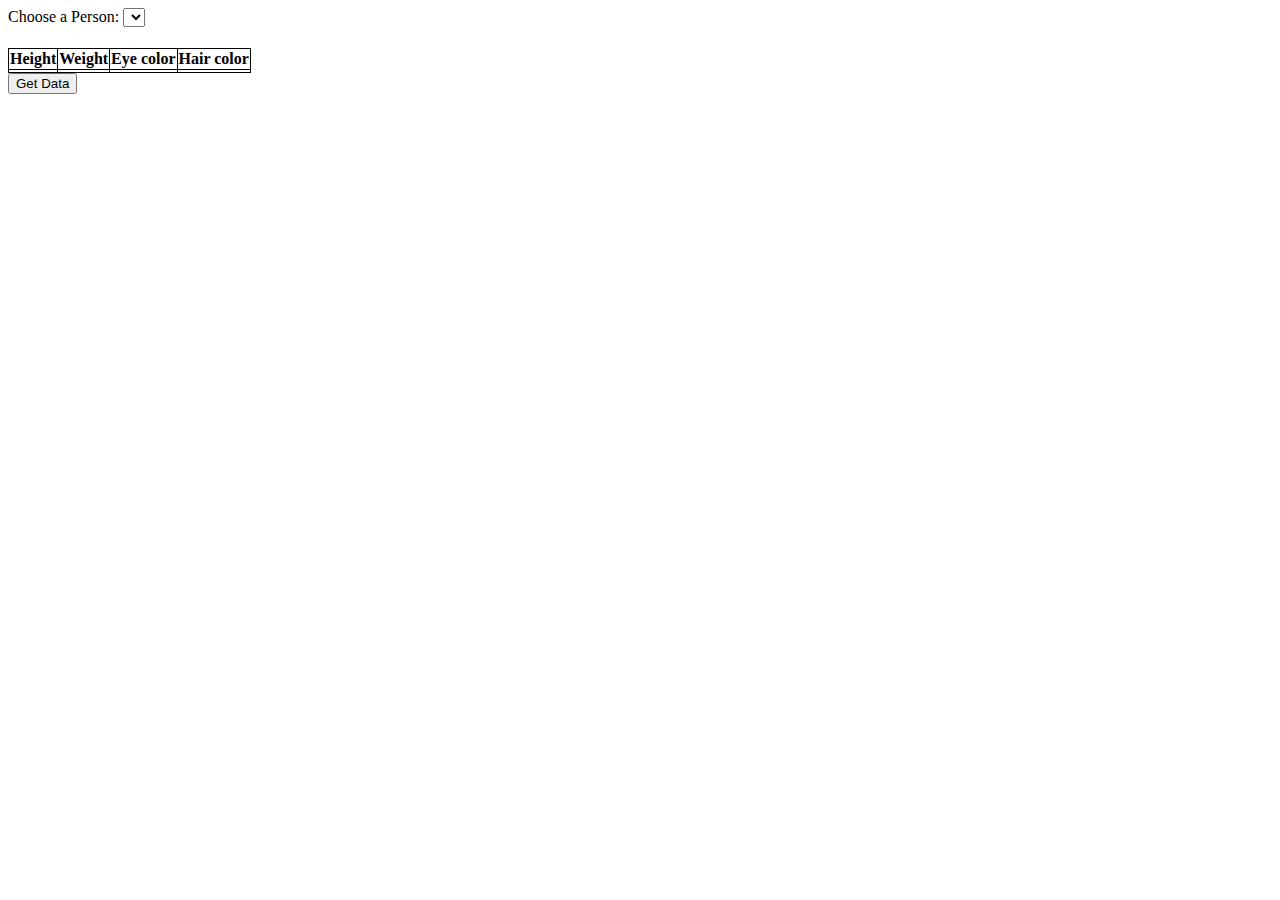
<file: Fetch person/index.html>
<!DOCTYPE html>
<html lang="en">

<head>
    <meta charset="UTF-8">
    <meta http-equiv="X-UA-Compatible" content="IE=edge">
    <meta name="viewport" content="width=device-width, initial-scale=1.0">
    <title>Document</title>
    <script src="script.js" defer></script>
    <link rel="stylesheet" href="style.css">
</head>

<body>


    <label for="cars">Choose a Person:</label>
    <select name="person" id="person">
      
    </select>

    <h1 id="personName"></h1>

    <table id="myTable">
        <thead>
            <tr>
                <th>Height</th>
                <th>Weight</th>
                <th>Eye color</th>
                <th>Hair color</th>

            </tr>
        </thead>
        <tbody>
            <tr >
                <td id="height"></td>
                <td id="mass"></td>
                <td id="eye"></td>
                <td id="hair"></td>
            </tr>
        </tbody>
    </table>




    <button id="getData">Get Data</button>




    <script src="https://code.jquery.com/jquery-3.6.3.js"
        integrity="sha256-nQLuAZGRRcILA+6dMBOvcRh5Pe310sBpanc6+QBmyVM=" crossorigin="anonymous"></script>
</body>

</html>
</file>
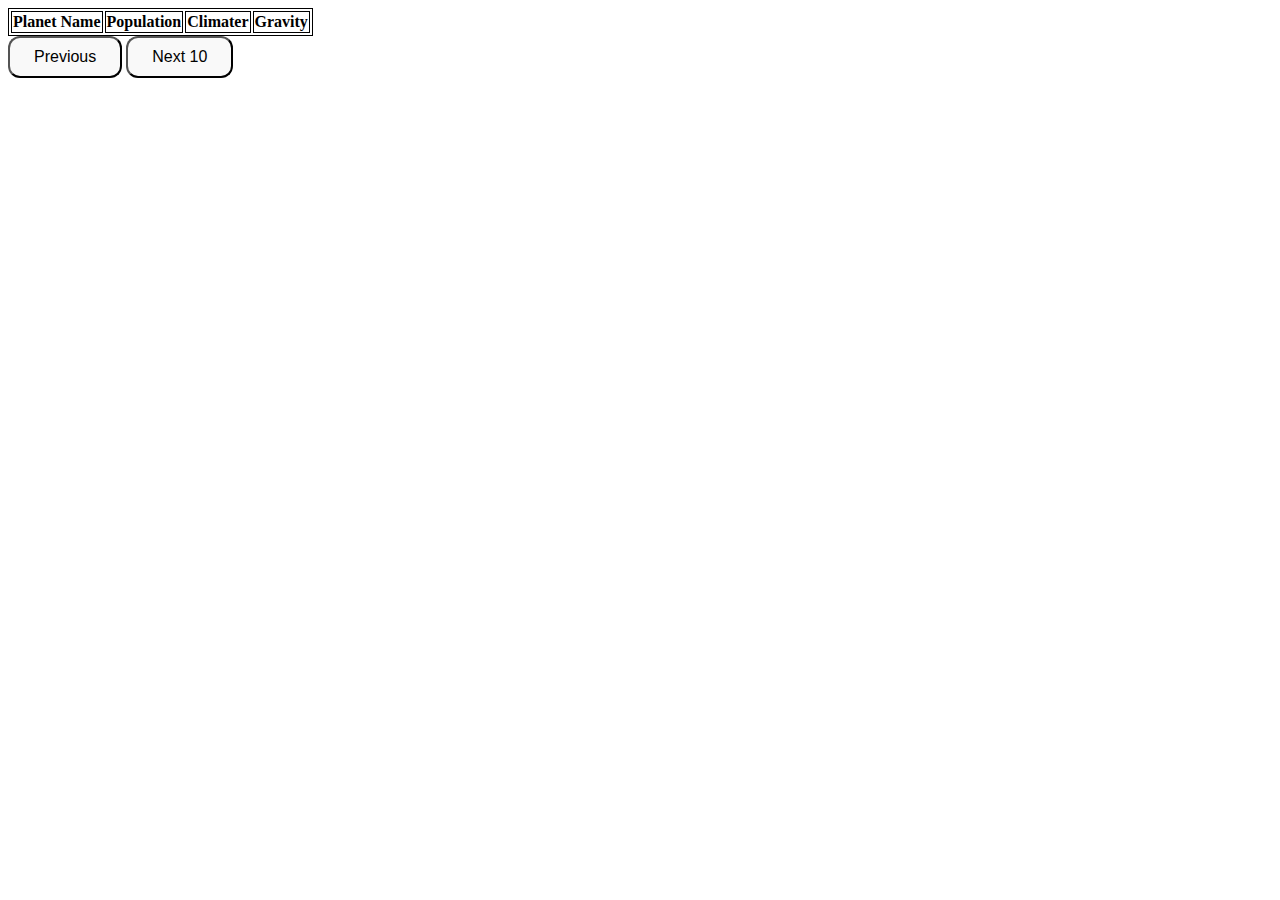
<file: StarWarsApi 10 planets/index.html>
<!DOCTYPE html>
<html lang="en">

<head>
    <meta charset="UTF-8">
    <meta http-equiv="X-UA-Compatible" content="IE=edge">
    <meta name="viewport" content="width=device-width, initial-scale=1.0">
    <title>Document</title>
    <script src="./script.js" defer></script>

    <style>
        table,th, td {
          border: 1px solid black;
          
        }
        #next,#previous {
            padding: 10px 24px;
            border-radius: 12px;
            color: rgb(0, 0, 0);
            background-color: rgb(249, 249, 249);
            font-size: 16px;
            cursor: pointer;
        
        }
        </style>
</head>

<body>

    <table id="planetTable">
        <thead>
            <tr>
                <th>Planet Name</th>
                <th>Population</th>
                <th>Climater</th>
                <th>Gravity</th>

            </tr>
        </thead>
        <tbody>
           
        </tbody>
    </table>

    
    <button id="previous">Previous</button>
    <button id="next">Next 10</button>

    <script src="https://code.jquery.com/jquery-3.6.3.js"
        integrity="sha256-nQLuAZGRRcILA+6dMBOvcRh5Pe310sBpanc6+QBmyVM=" crossorigin="anonymous"></script>

</body>

</html>
</file>
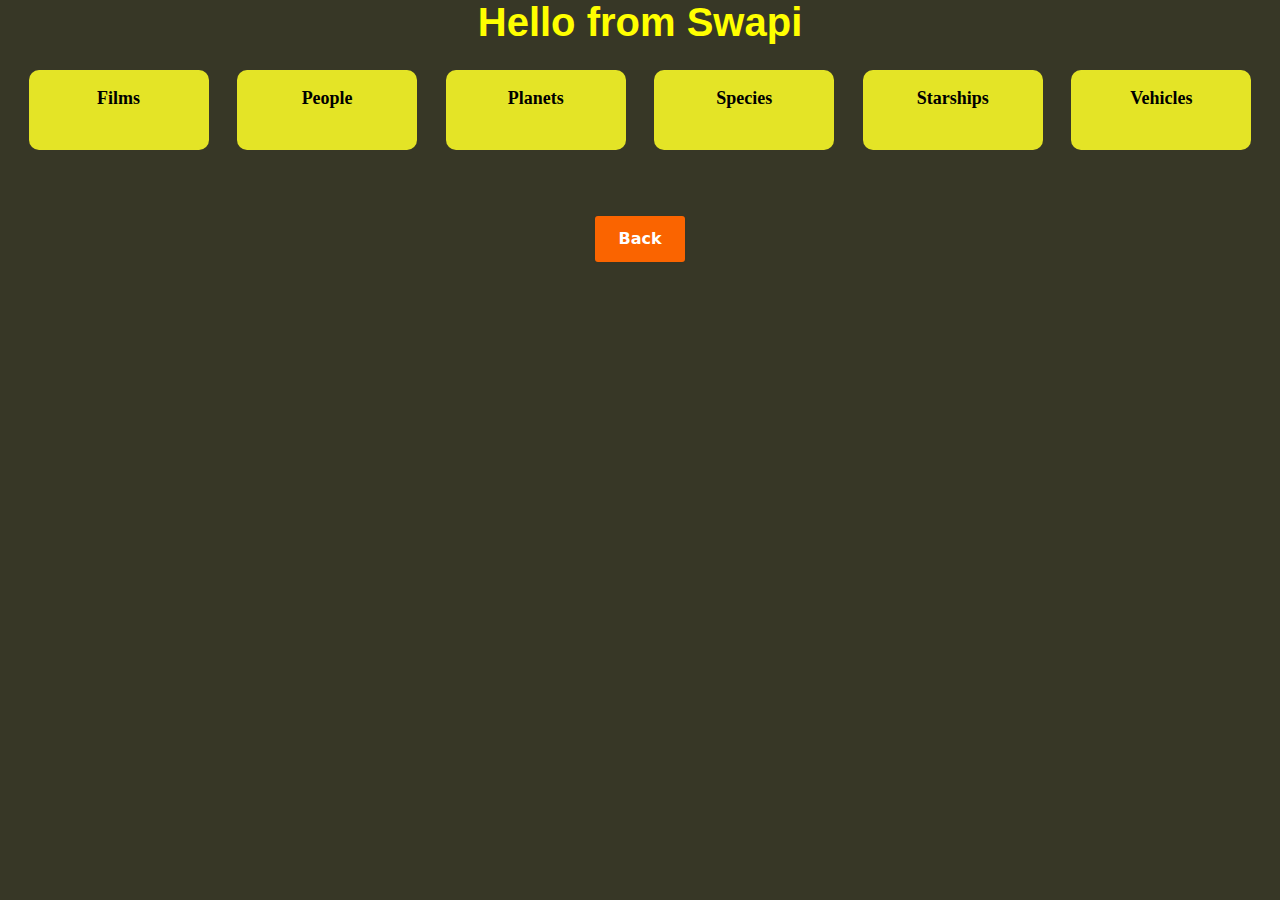
<file: swapiApi/index.html>
<!DOCTYPE html>
<html lang="en">

<head>
    <meta charset="UTF-8">
    <meta http-equiv="X-UA-Compatible" content="IE=edge">
    <meta name="viewport" content="width=device-width, initial-scale=1.0">
    <title>Document</title>
    <script src="./script.js" type="module" defer></script>
    <link rel="stylesheet" href="./style/style.css">
</head>

<body>

    <h1 id="hello" class="neon">Hello from Swapi</h1>

    <div id="swapiApi">
        <div id="films" class="btn">Films</div>
        <div id="people" class="btn">People</div>
        <div id="planets" class="btn">Planets</div>
        <div id="species" class="btn">Species</div>
        <div id="starships" class="btn">Starships</div>
        <div id="vehicles" class="btn">Vehicles</div>
    </div>

    <div>
        <table id="table">


        </table>
    </div>
    
    <button type="submit" id="refreshBtn" onClick="refreshPage()">Back</button>

</body>

</html>
</file>
<file: Fetch person/style.css>
table, th, td {
    border: 1px solid black;
    border-collapse: collapse;
  }
</file>
<file: swapiApi/style/style.css>
*
{
    box-sizing: border-box;
    padding: 0;
    margin: 0;
}

#table{
    visibility: hidden;
}

body{
    background-color: rgb(55, 55, 38);
    background-attachment: fixed;
    margin: auto;
}

#hello{
    display: flex;
    flex-direction: column;
    width: 100%;
    margin: 0px auto;
    justify-content: center;
    align-items: center;    
    font-size: 40px;
    font-family: Arial, Helvetica, sans-serif;
    margin-bottom: 25px;
}

#swapiApi{
    display: flex;
    justify-content: space-evenly;
    align-items: end;
    margin-bottom: 25px;

}

.btn{
    background-color: rgb(228, 228, 38);
    width: 180px;
    height: 80px;
    padding: 1em;
    font-weight: 700;
    color: var(--clr--light);
    text-align: center;
    border:10px solid var(--clr--accent);
    border-radius: 10px;
    font-size: large;
    cursor: pointer;
  
}

.btn:hover,
.btn:focus {
    background-color: #90b83f;
    box-shadow: rgba(70, 198, 19, 0.1) 0 4px 12px;
  }
  


table{

    display: inline-flexbox;
    border: 20px black;
    width:70%; 
    margin-left:15%; 
    margin-right:15%;
    overflow-x:auto;
    padding:15px;
    border: 5px;
    border-color: yellow;
    border-style: groove;
    color:white;
    visibility: visible;
}

tr td {
    padding: 25px;
}

h1 {

Color: Yellow !important;

} 

#refreshBtn {
      align-items: center;
      background-clip: padding-box;
      background-color: #fa6400;
      border: 1px solid transparent;
      border-radius: .25rem;
      box-shadow: rgba(0, 0, 0, 0.02) 0 1px 3px 0;
      box-sizing: border-box;
      color: #fff;
      cursor: pointer;
      display: flex;
      justify-content: center;
      margin: auto;
      font-family: system-ui,system-ui,"Helvetica Neue",Helvetica,Arial,sans-serif;
      font-size: 16px;
      font-weight: 600;
      line-height: 1.25;
      min-height: 3rem;
      padding: calc(.875rem - 1px) calc(1.5rem - 1px); 
     
    }
    
    #refreshBtn:hover,
    #refreshBtn:focus {
      background-color: #fb8332;
      box-shadow: rgba(0, 0, 0, 0.1) 0 4px 12px;
    }
    
    #refreshBtn:hover {
      transform: translateY(-1px);
    }
    
    #refreshBtn:active {
      background-color: #c85000;
      box-shadow: rgba(0, 0, 0, .06) 0 2px 4px;
      transform: translateY(0);
    }
</file>
